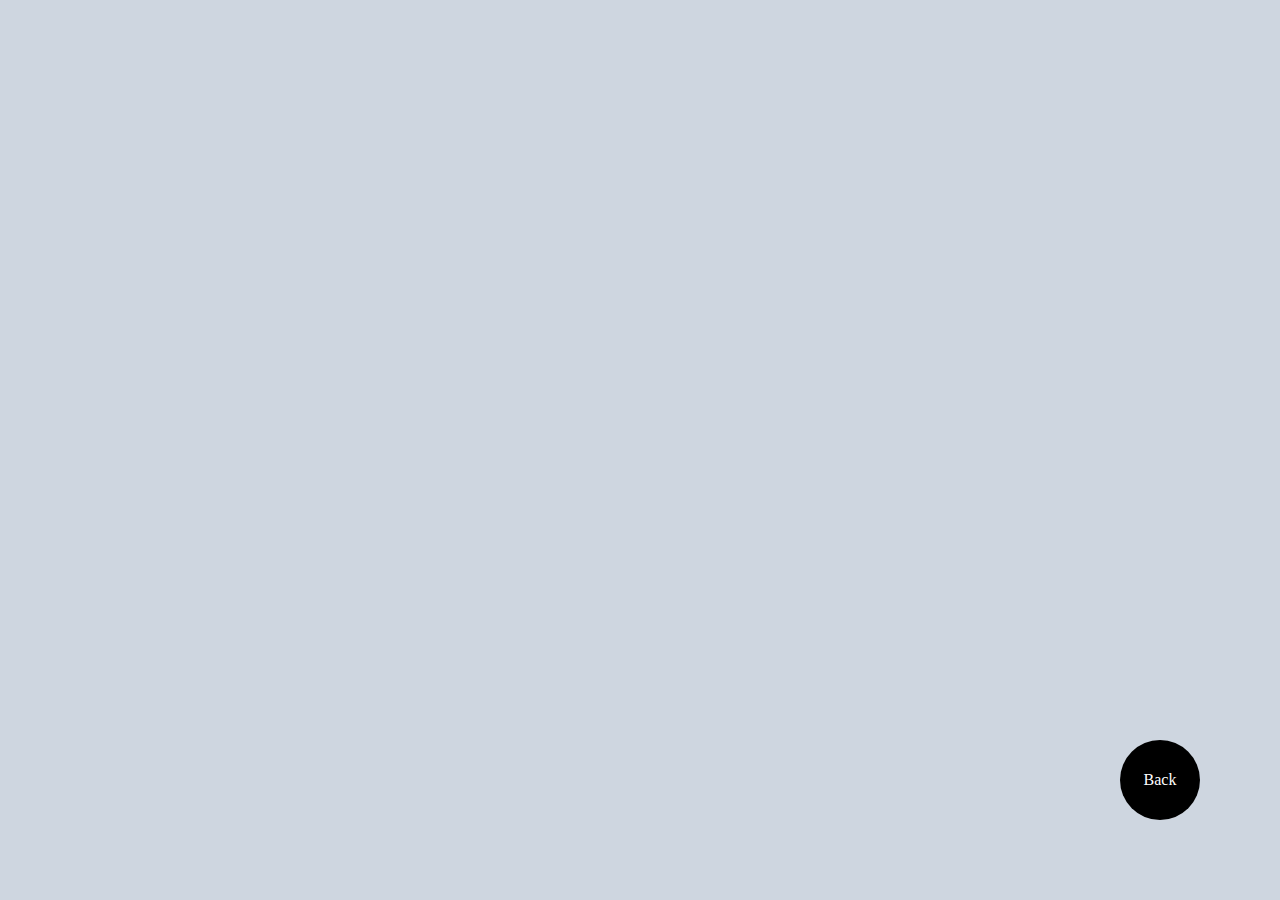
<file: gallery.html>
<!DOCTYPE html>
<html lang="en">
  <head>
    <meta charset="UTF-8" />
    <meta name="viewport" content="width=device-width, initial-scale=1.0" />
    <link rel="stylesheet" href="gallery.css" />
    <title>Gallery</title>
  </head>
  <body>
    <div class="back">Back</div>

    <div class="gallery-cont"></div>

    <script src="db.js"></script>
    <script src="gallery.js"></script>
    <script>
      let backElem = document.querySelector(".back");
      backElem.addEventListener("click", (e) => {
        location.assign("./index.html");
      });
    </script>
  </body>
</html>
</file>
<file: gallery.css>
* {
  box-sizing: border-box;
}

body {
  margin: 0;
  padding: 0;
}

.back {
  width: 5rem;
  height: 5rem;
  border-radius: 50%;
  background-color: black;
  color: white;
  display: flex;
  justify-content: center;
  align-items: center;
  position: fixed;
  bottom: 5rem;
  right: 5rem;
}

.back:hover {
  cursor: pointer;
}

.gallery-cont {
  background-color: #ced6e0;
  min-height: 100vh;
  width: 100vw;
  display: flex;
  justify-content: center;
  flex-wrap: wrap;
}

.media-cont {
  height: 15rem;
  width: 15rem;
  border: 10px solid white;

  margin: 2rem;
}

.media {
  height: calc(100% - 2rem - 2rem);
}

.media > * {
  width: 100%;
  height: 100%;
  object-fit: fill;
}

.action-btn {
  height: 2rem;
  color: white;
  display: flex;
  justify-content: center;
  align-items: center;
}

.download {
  background-color: black;
  cursor: pointer;
}

.delete {
  background-color: rgba(222, 47, 47, 0.905);
  cursor: pointer;
}
</file>
